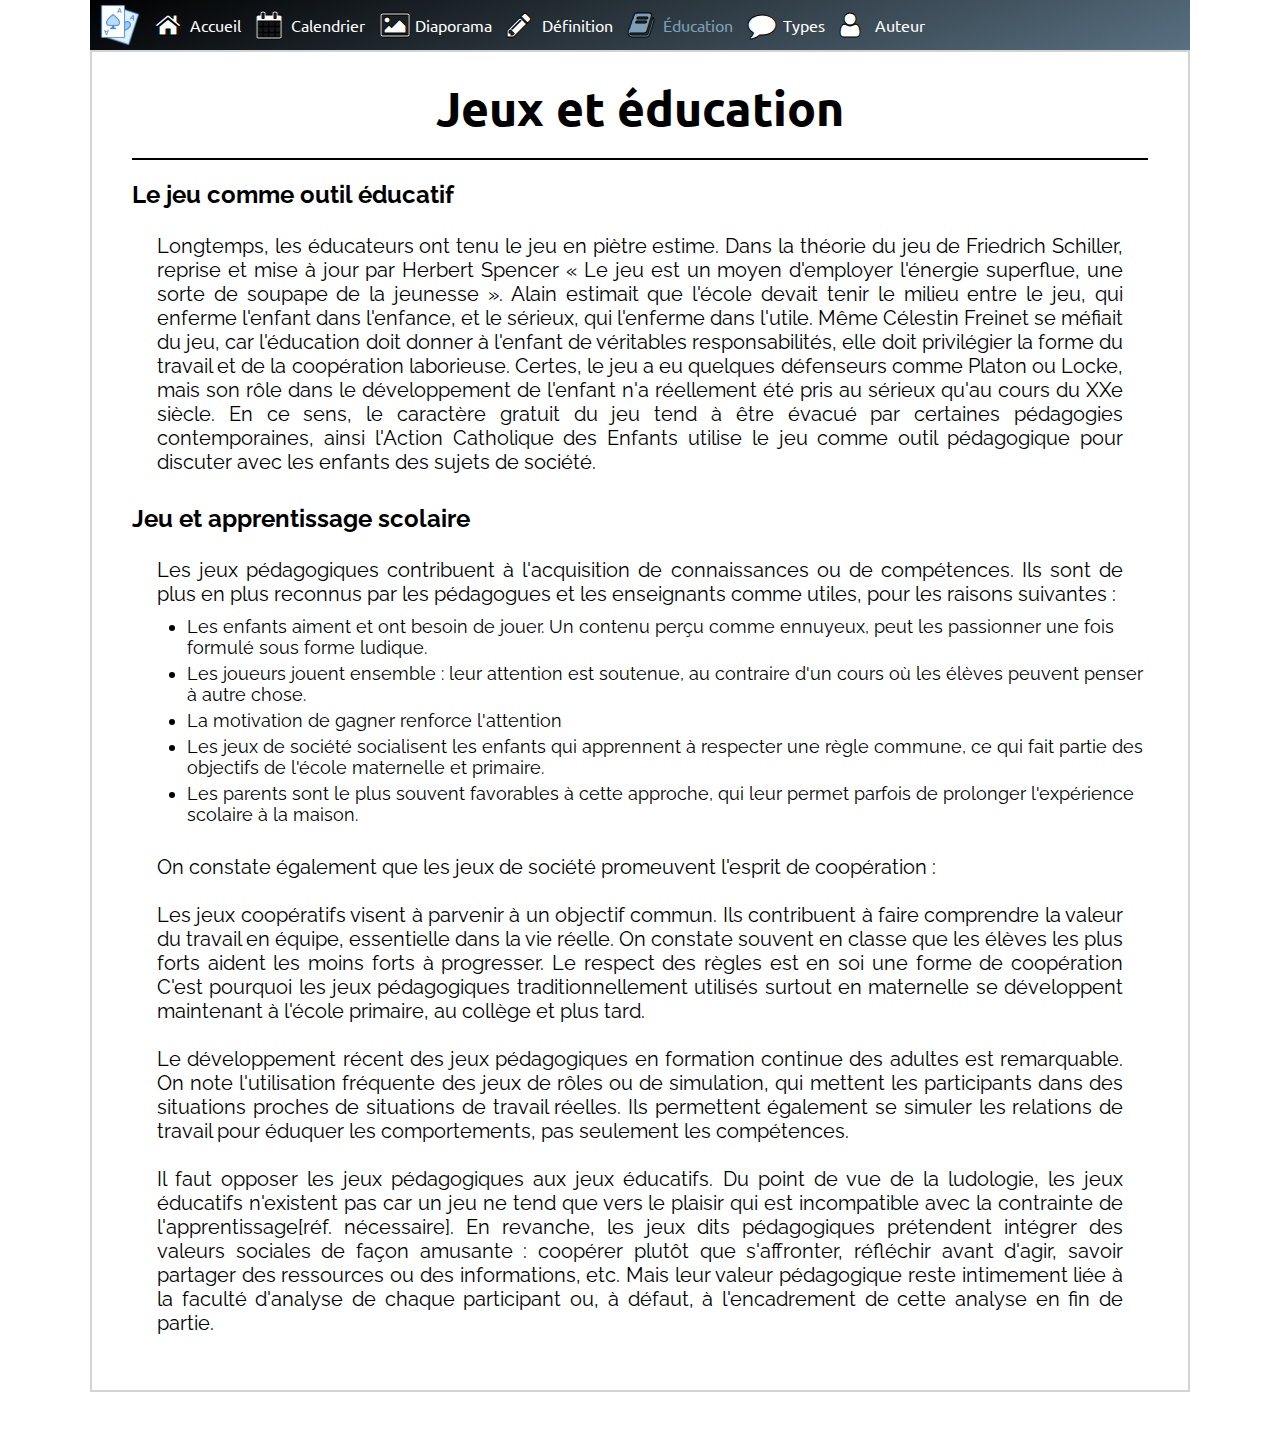
<file: meducation.html>
<!DOCTYPE html>
<html lang="en">

<head>
    <meta charset="UTF-8">
    <meta name="viewport" content="width=device-width, initial-scale=1.0">
    <title>Les Jeux - Éducation</title>
    <link rel="stylesheet" href="css/site.css">
    <link rel="stylesheet" href="css/navigation.css">

    <link rel="apple-touch-icon" sizes="180x180" href="images/apple-touch-icon.png">
    <link rel="icon" type="image/png" sizes="32x32" href="images/favicon/favicon-32x32.png">
    <link rel="icon" type="image/png" sizes="16x16" href="images/favicon/favicon-16x16.png">
    <link rel="manifest" href="site.webmanifest">
</head>

<body>
    <div class="main">
        <div class="menus">
            <div class="siteIcon"></div>
            <a class="menu" href="index.html">
                <i class="icon fa fa-home" title="Accueil"></i>
                <div class="menuText">
                    Accueil
                </div>
            </a>
            <a class="menu" href="jcalendrier.html">
                <i class="icon fa fa-calendar" title="Calendrier"></i>
                <div class="menuText">
                    Calendrier
                </div>
            </a>
            <a class="menu" href="kdiaporama.html">
                <i class="icon fa fa-picture-o" title="Diaporama"></i>
                <div class="menuText">
                    Diaporama
                </div>
            </a>
            <a class="menu" href="ldefinition.html">
                <i class="icon fa fa-pencil" title="Définition"></i>
                <div class="menuText">
                    Définition
                </div>
            </a>
            <a class="menu selected" href="meducation.html">
                <i class="icon fa fa-book" title="Jeu et éducation"></i>
                <div class="menuText">
                    Éducation
                </div>
            </a>
            <a class="menu" href="ntypes.html">
                <i class="icon fa fa-comment" title="Types de jeux"></i>
                <div class="menuText">
                    Types
                </div>
            </a>
            <a class="menu" href="oabout.html">
                <i class="icon fa fa-user" title="À propos de moi"></i>
                <div class="menuText">
                    Auteur
                </div>
            </a>
        </div>
        <div class="menuBuffer"></div>
        <div class="content">
            <h1>Jeux et éducation</h1>
            <h2>Le jeu comme outil éducatif</h2>
            <p>
                Longtemps, les éducateurs ont tenu le jeu en piètre estime. Dans la théorie du jeu de Friedrich
                Schiller, reprise et mise à jour par Herbert Spencer « Le jeu est un moyen d'employer l'énergie
                superflue, une sorte de soupape de la jeunesse ». Alain estimait que l'école devait tenir le milieu
                entre le jeu, qui enferme l'enfant dans l'enfance, et le sérieux, qui l'enferme dans l'utile. Même
                Célestin Freinet se méfiait du jeu, car l'éducation doit donner à l'enfant de véritables
                responsabilités, elle doit privilégier la forme du travail et de la coopération laborieuse. Certes, le
                jeu a eu quelques défenseurs comme Platon ou Locke, mais son rôle dans le développement de l'enfant
                n'a réellement été pris au sérieux qu'au cours du XXe siècle. En ce sens, le caractère gratuit du jeu
                tend à être évacué par certaines pédagogies contemporaines, ainsi l'Action Catholique des Enfants
                utilise le jeu comme outil pédagogique pour discuter avec les enfants des sujets de société.
            </p>
            <h2>Jeu et apprentissage scolaire</h2>
            <p>
                Les jeux pédagogiques contribuent à l'acquisition de connaissances ou de compétences. Ils sont de plus
                en plus reconnus par les pédagogues et les enseignants comme utiles, pour les raisons suivantes :
            </p>
            <ul>
                <li>Les enfants aiment et ont besoin de jouer. Un contenu perçu comme ennuyeux, peut les passionner une
                    fois
                    formulé sous forme ludique.</li>
                <li>Les joueurs jouent ensemble : leur attention est soutenue, au contraire d'un cours où les élèves
                    peuvent
                    penser à autre chose.</li>
                <li>La motivation de gagner renforce l'attention</li>
                <li>Les jeux de société socialisent les enfants qui apprennent à respecter une règle commune, ce qui
                    fait
                    partie des objectifs de l'école maternelle et primaire.</li>
                <li>Les parents sont le plus souvent favorables à cette approche, qui leur permet parfois de prolonger
                    l'expérience scolaire à la maison.</li>
            </ul>
            <p>
                On constate également que les jeux de société promeuvent l'esprit de coopération :
                <br><br>
                Les jeux coopératifs visent à parvenir à un objectif commun. Ils contribuent à faire comprendre la
                valeur du travail en équipe, essentielle dans la vie réelle.
                On constate souvent en classe que les élèves les plus forts aident les moins forts à progresser.
                Le respect des règles est en soi une forme de coopération
                C'est pourquoi les jeux pédagogiques traditionnellement utilisés surtout en maternelle se développent
                maintenant à l'école primaire, au collège et plus tard.
                <br><br>
                Le développement récent des jeux pédagogiques en formation continue des adultes est remarquable. On note
                l'utilisation fréquente des jeux de rôles ou de simulation, qui mettent les participants dans des
                situations proches de situations de travail réelles. Ils permettent également se simuler les relations
                de travail pour éduquer les comportements, pas seulement les compétences.
                <br><br>
                Il faut opposer les jeux pédagogiques aux jeux éducatifs. Du point de vue de la ludologie, les jeux
                éducatifs n'existent pas car un jeu ne tend que vers le plaisir qui est incompatible avec la contrainte
                de l'apprentissage[réf. nécessaire]. En revanche, les jeux dits pédagogiques prétendent intégrer des
                valeurs sociales de façon amusante : coopérer plutôt que s'affronter, réfléchir avant d'agir, savoir
                partager des ressources ou des informations, etc. Mais leur valeur pédagogique reste intimement liée à
                la faculté d'analyse de chaque participant ou, à défaut, à l'encadrement de cette analyse en fin de
                partie.
            </p>
        </div>
    </div>
</body>

</html>
</file>
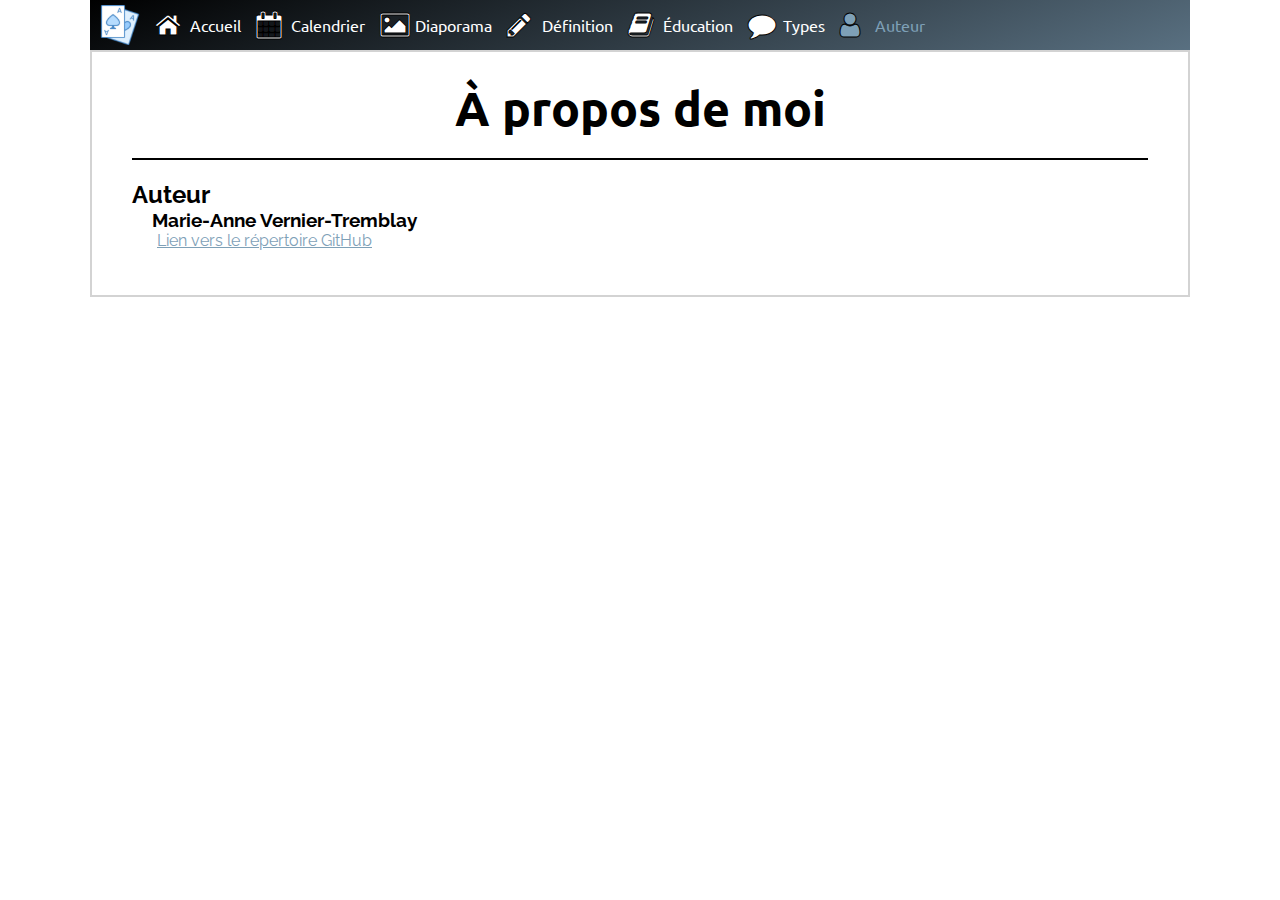
<file: oabout.html>
<!DOCTYPE html>
<html lang="en">

    <head>
        <meta charset="UTF-8">
        <meta name="viewport" content="width=device-width, initial-scale=1.0">
        <title>Les Jeux - Auteur</title>
        <link rel="stylesheet" href="css/site.css">
        <link rel="stylesheet" href="css/navigation.css">

        <link rel="apple-touch-icon" sizes="180x180" href="images/apple-touch-icon.png">
        <link rel="icon" type="image/png" sizes="32x32" href="images/favicon/favicon-32x32.png">
        <link rel="icon" type="image/png" sizes="16x16" href="images/favicon/favicon-16x16.png">
        <link rel="manifest" href="site.webmanifest">
    </head>

    <body>
        <div class="main">
            <div class="menus">
                <div class="siteIcon"></div>
                <a class="menu" href="index.html">
                    <i class="icon fa fa-home" title="Accueil"></i>
                    <div class="menuText">
                        Accueil
                    </div>
                </a>
                <a class="menu" href="jcalendrier.html">
                    <i class="icon fa fa-calendar" title="Calendrier"></i>
                    <div class="menuText">
                        Calendrier
                    </div>
                </a>
                <a class="menu" href="kdiaporama.html">
                    <i class="icon fa fa-picture-o" title="Diaporama"></i>
                    <div class="menuText">
                        Diaporama
                    </div>
                </a>
                <a class="menu" href="ldefinition.html">
                    <i class="icon fa fa-pencil" title="Définition"></i>
                    <div class="menuText">
                        Définition
                    </div>
                </a>
                <a class="menu" href="meducation.html">
                    <i class="icon fa fa-book" title="Jeu et éducation"></i>
                    <div class="menuText">
                        Éducation
                    </div>
                </a>
                <a class="menu" href="ntypes.html">
                    <i class="icon fa fa-comment" title="Types de jeux"></i>
                    <div class="menuText">
                        Types
                    </div>
                </a>
                <a class="menu selected" href="oabout.html">
                    <i class="icon fa fa-user" title="À propos de moi"></i>
                    <div class="menuText">
                        Auteur
                    </div>
                </a>
            </div>
            <div class="menuBuffer"></div>
            <div class="content">
                <h1>À propos de moi</h1>
                <h2>Auteur</h2>
                <h3>Marie-Anne Vernier-Tremblay</h3>
                <a href="https://github.com/MarieAnne-VT/VernierTremblay-MarieAnne2022">Lien vers le répertoire GitHub</a>
            </div>
        </div>
    </body>

</html>
</file>
<file: css/site.css>
@import url('https://fonts.googleapis.com/css2?family=Raleway:wght@300&family=Ubuntu:wght@300&display=swap');

.main {
    margin: auto;
    max-width: 1100px;
    font-family: 'Raleway', sans-serif;
}

.siteIcon {
    background-image: URL('../images/favicon/android-chrome-512x512.png');
    background-position: center;
    background-size: cover;
    background-repeat: no-repeat;
    width: 40px;
    height: 40px;
    margin-left: 10px;
}

.content {
    border:2px solid lightgray;
    padding: 10px;
    padding-left: 40px;
    padding-right: 40px;
    padding-bottom: 45px;
    margin-bottom: 45px;
}

.content p {
    text-align: justify;
    font-size: 1.25em;
    padding: 10px;
    padding-left: 25px;
    padding-right: 25px;
    padding-top: 25px;
}

.content h1 {
    font-family: 'Ubuntu', sans-serif;
    margin: auto;
    text-align: center;
    font-size: 3em;
    border-bottom: 2px solid black;
    padding-bottom: 20px;
    padding-top: 15px;
}

.content h2 {
    margin: auto;
    padding-top: 20px;
}

.content ul {
    padding-left: 55px;
}

.content li {
    margin-bottom: 5px;
    font-size: 1.15em;
}

.video {
    text-align: center;
}

.content h3 {
    padding-left: 20px;
    flex: 60%;
}

.audio {
    display: flex;
    flex-wrap: wrap;
    padding: 5px;
    width: fit-content;
}

.content a {
    color: #7EA0B7;
    padding: 25px;
}
</file>
<file: css/navigation.css>
@import url("https://cdnjs.cloudflare.com/ajax/libs/font-awesome/4.7.0/css/font-awesome.min.css");
@import url('https://fonts.googleapis.com/css2?family=Raleway:wght@300&family=Ubuntu:wght@300&display=swap');

*{
    margin: 0px;
    padding: 0px;
    box-sizing: border-box;
}
.menus {
    position: fixed;
    top: 0px;
    display: flex;
    flex-wrap: wrap;
    align-items: center;
    gap: 15px;
    background-image: linear-gradient(160deg, black, #597081);
    color: white;
    height: 50px;
    width: calc(min(100%, 1100px));
}

.icon {
    font-size:28px !important;
    cursor: pointer;
    -webkit-text-stroke-width: 1px;
    -webkit-text-stroke-color: black;
    -webkit-text-fill-color: white;
}

.menuText {
    font-size: 1em;
    cursor: pointer;
    display: none;
    font-family: 'Ubuntu', sans-serif;
}

.menu {
    display: grid;
    grid-template-columns: 35px auto;
    color: white;
    align-items: center;
    text-decoration: none;
}

.menu:hover,
.menu:hover .icon {
    color: #A9CEF4;
    -webkit-text-fill-color: #A9CEF4;
}

.menu:active,
.menu:active .icon {
    color: #525351;
    -webkit-text-fill-color: #525351;
}

.selected,
.selected .icon {
    color: #7EA0B7;
    -webkit-text-fill-color: #7EA0B7;
}

.menuBuffer {
    height: 50px;
}

@media screen and (min-width:875px) {
    .menuText {
        display: block;
    }
}
</file>
